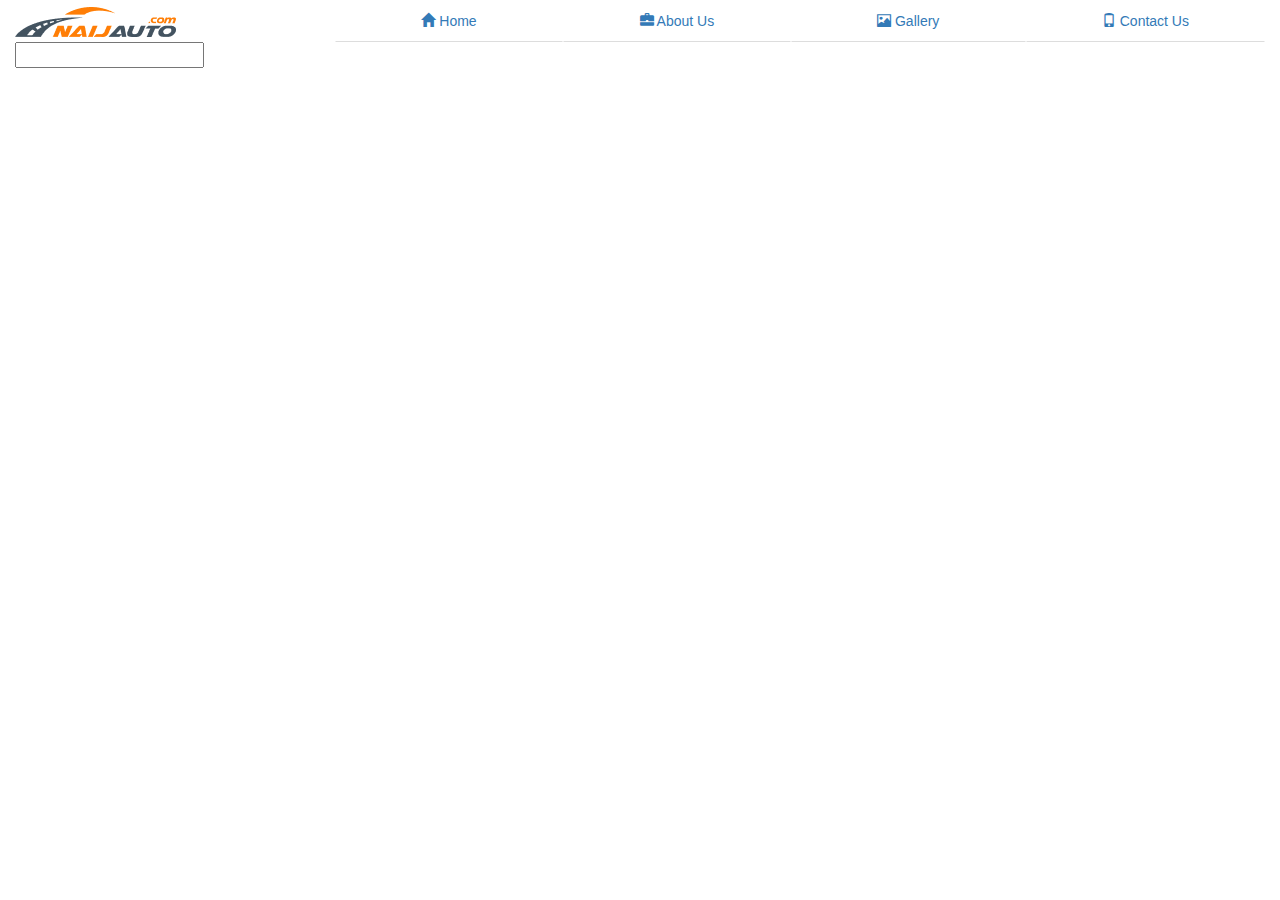
<file: home.html>
<!DOCTYPE html>
<html lang="en">
  <head>
    <meta charset="utf-8" />
    <meta http-equiv="X-UA-Compatible" content="IE=edge" />
    <meta name="viewport" content="width=device-width, initial-scale=1" />
    <!-- The above 3 meta tags *must* come first in the head; any other head content must come *after* these tags -->
    <title>Welcome!</title>

    <!-- Bootstrap -->
    <link rel="stylesheet" href="home.css" />
    <link href="css/bootstrap.min.css" rel="stylesheet" />
  </head>
  <body>
    <div class="container-fluid">
      <ul class="nav nav-tabs nav-justified">
        <li role="presentation">
          <img src="images/Template-logo.png" alt="Template-logo" />
        </li>
        <li role="presentation">
          <a href="index.html"
            ><span class="glyphicon glyphicon-home"></span> Home</a
          >
        </li>
        <li role="presentation">
          <a href="#"
            ><span class="glyphicon glyphicon-briefcase"></span> About Us</a
          >
        </li>
        <li role="presentation">
          <a href="#"
            ><span class="glyphicon glyphicon-picture"></span> Gallery</a
          >
        </li>
        <li role="presentation">
          <a href="#"
            ><span class="glyphicon glyphicon-phone"></span> Contact Us</a
          >
        </li>
      </ul>
      <div class="search-cars">
        <input type="text" />
      </div>
    </div>

    <!-- jQuery (necessary for Bootstrap's JavaScript plugins) -->
    <script src="https://ajax.googleapis.com/ajax/libs/jquery/1.11.2/jquery.min.js"></script>
    <!-- Include all compiled plugins (below), or include individual files as needed -->
    <script src="js/bootstrap.min.js"></script>
  </body>
</html>
</file>
<file: home.css>
.nav ul li a {
  border: none;
}
</file>
